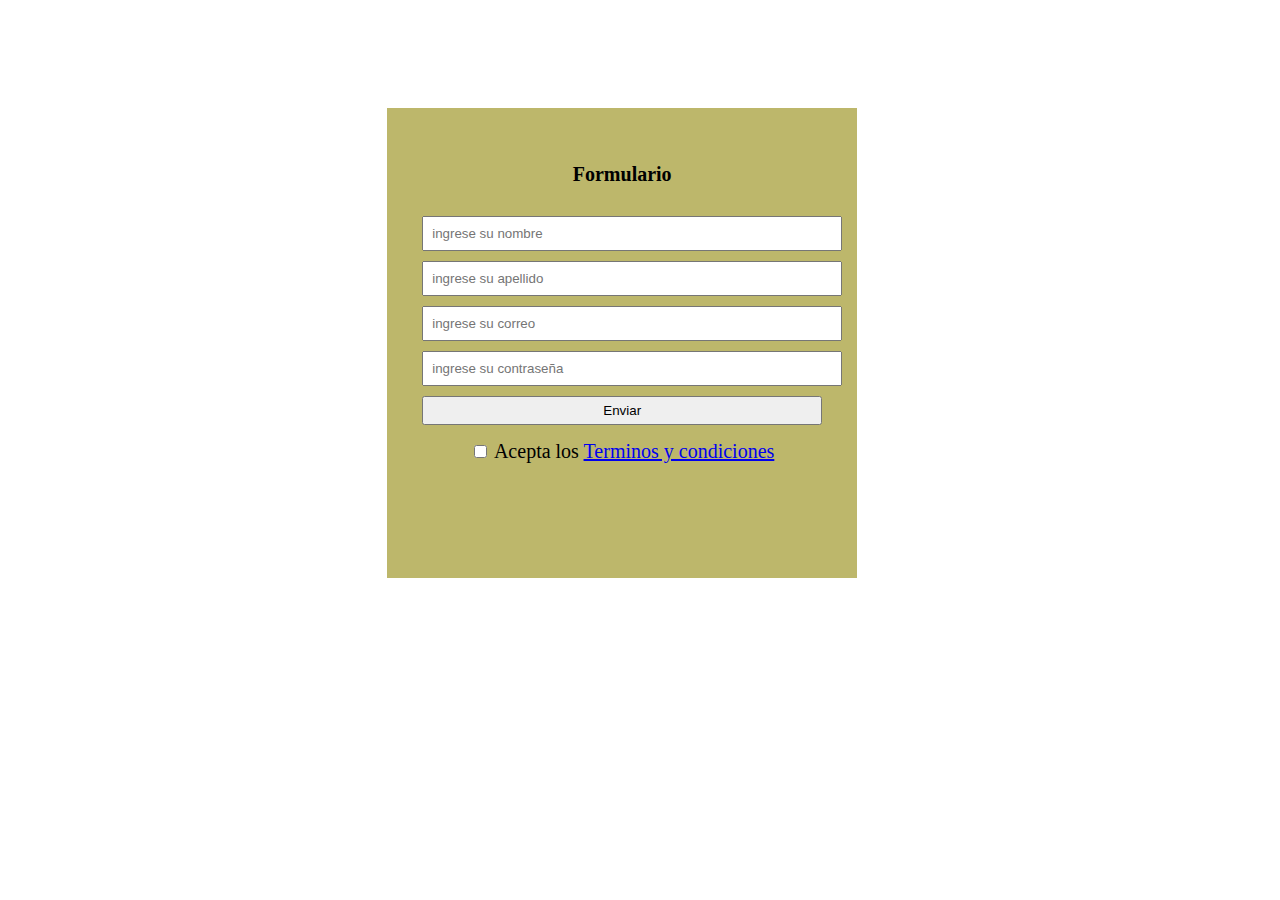
<file: index.html>
<!DOCTYPE html>
<html lang="en">
<head>
    <meta charset="UTF-8">
    <meta http-equiv="X-UA-Compatible" content="IE=edge">
    <meta name="viewport" content="width=device-width, initial-scale=1.0">
    <title>Document</title>
    <link rel="stylesheet" href="css/styles.css">
</head>
<body>
    <form class="formulario">
        <p></p>
    <input class="cuadro" type="text" id="nombre" placeholder="ingrese su nombre">
    <input class="cuadro"type="text" id="apellido" placeholder="ingrese su apellido">
    <input class="cuadro" type="email" id="correo" placeholder="ingrese su correo">
    <input class="cuadro" type="password" placeholder="ingrese su contraseña">
    
 
    <input class="boton" type="submit" value="Enviar" id="boton-form" onclick="boton()">

    <label>
        <input type="checkbox" id="activador" class="terminos">
       Acepta los <a href="#">Terminos y condiciones</a> 
    </label>
    </form>



    <script src="js/main.js"></script>
</body>
</html>
</file>
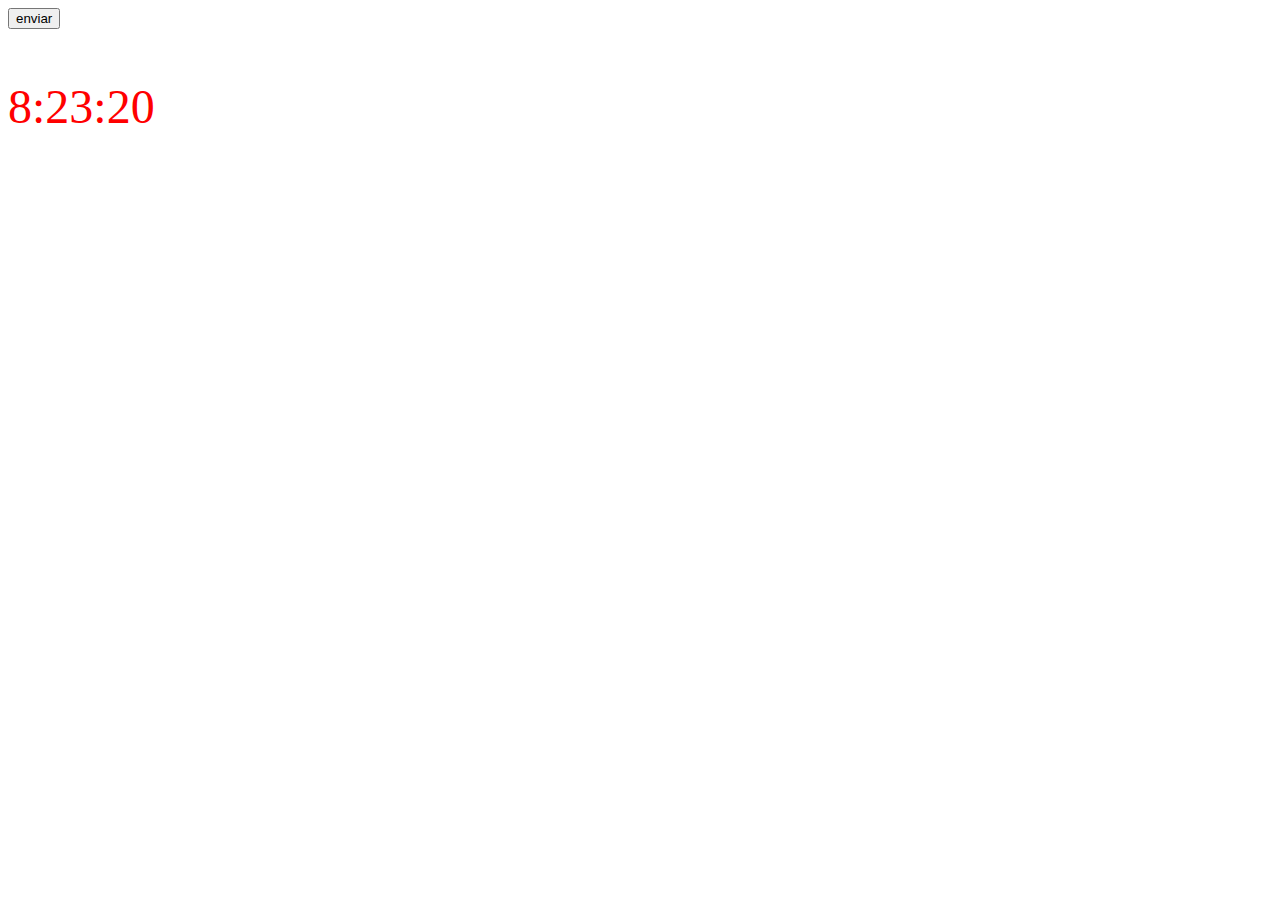
<file: index3.html>
<!DOCTYPE html>
<html lang="en">
<head>
    <meta charset="UTF-8">
    <meta http-equiv="X-UA-Compatible" content="IE=edge">
    <meta name="viewport" content="width=device-width, initial-scale=1.0">
    <title>Document</title>
    <link rel="stylesheet" href="css/styles3.css">
</head>
<body>


    <input type="submit" value="enviar" id="boton" onclick="practica()">


<div class="reloj">8:23:20</div>



    <script src="js/main3.js"></script>
    
</body>
</html>
</file>
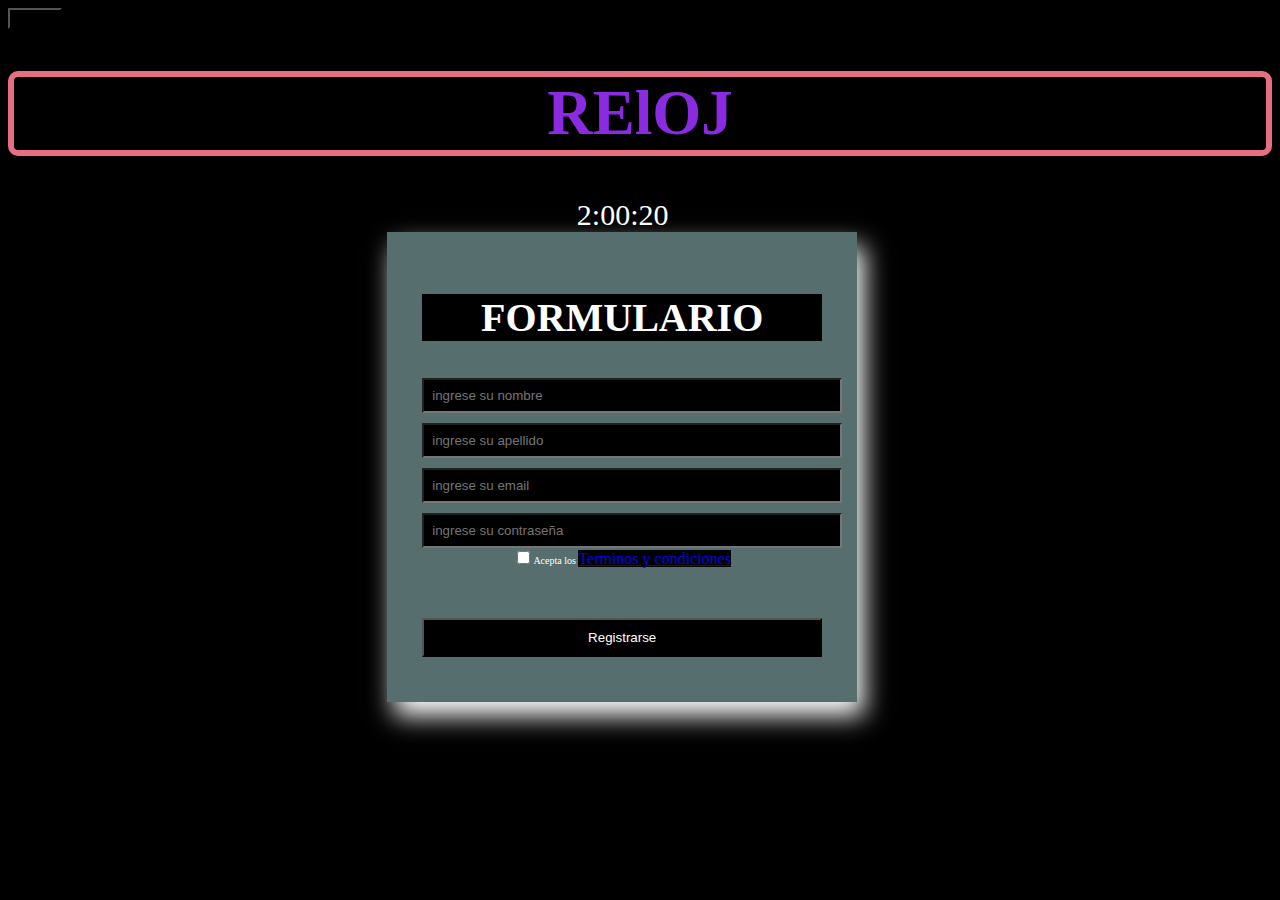
<file: index4.html>
<!DOCTYPE html>
<html lang="en">
<head>
    <meta charset="UTF-8">
    <meta http-equiv="X-UA-Compatible" content="IE=edge">
    <meta name="viewport" content="width=device-width, initial-scale=1.0">
    <title>Document</title>
    <link rel="stylesheet" href="css/styles4.css">
</head>
<body>
    <input type="submit" value="Enviar" id="boton" onclick="enviar()">

<center>  <h1 class="title">RElOJ</h1></center>  
<div class="reloj">2:00:20</div>

<form class="formulario">
    <h1 id="titulo" ></h1>
<input class="cuadro" type="text" id="teclaN"  placeholder="ingrese su nombre">
<input class="cuadro" type="text" placeholder="ingrese su apellido">
<input class="cuadro" type="email" id="correo" placeholder="ingrese su email">
<input class="cuadro" type="password" placeholder="ingrese su contraseña">

<input type="checkbox">Acepta los <a href="#"  class="terminos">Terminos y condiciones</a>
<input class="boton" id="form-boton" type="submit" value="Registrarse" onclick="click()">
</form>
    <script src="js/main4.js"></script>
</body>
</html>
</file>
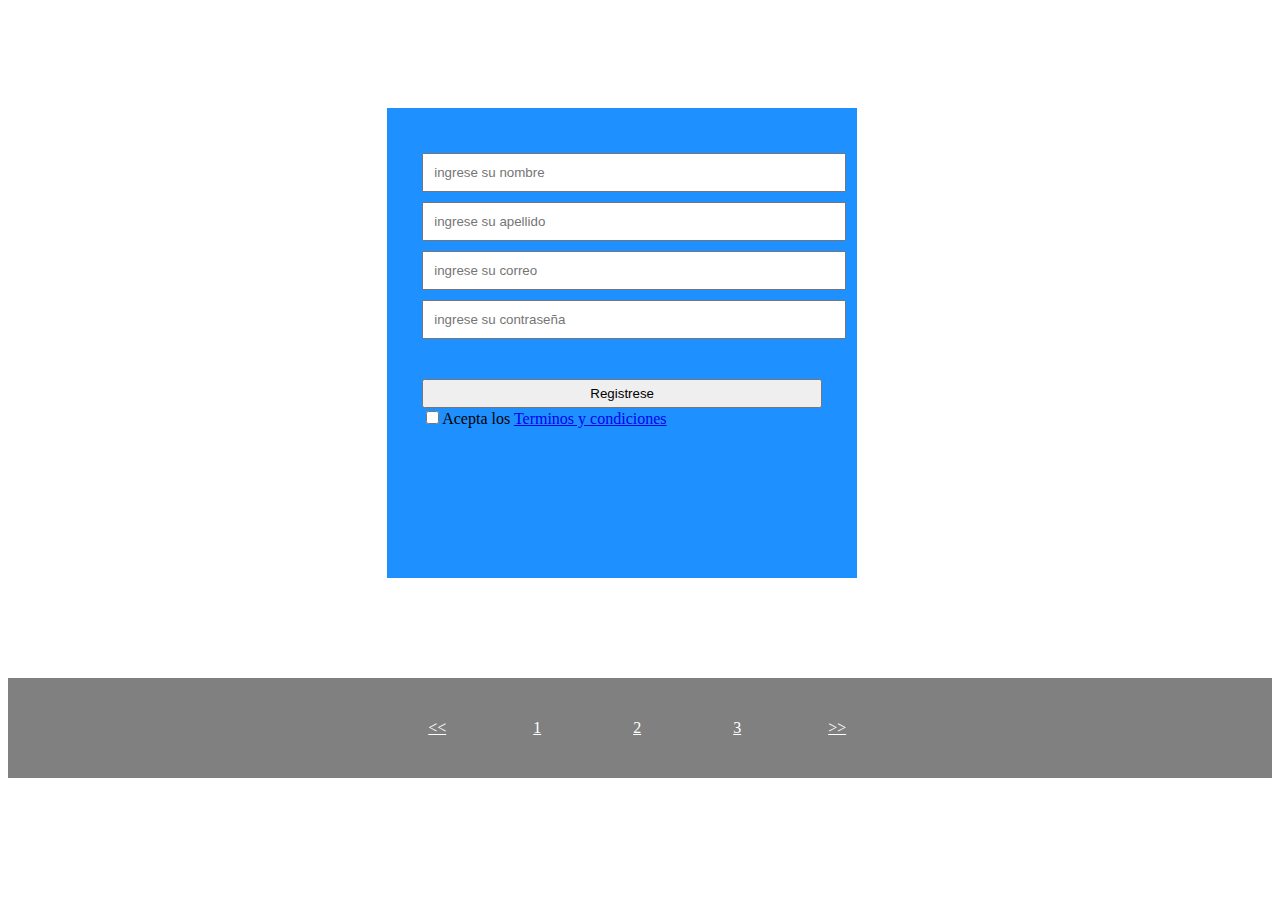
<file: index5.html>
<!DOCTYPE html>
<html lang="en">
<head>
    <meta charset="UTF-8">
    <meta http-equiv="X-UA-Compatible" content="IE=edge">
    <meta name="viewport" content="width=device-width, initial-scale=1.0">
    <title>Document</title>
    <link rel="stylesheet" href="css/styles5.css">
</head>
<body>
    <form class="formulario">

    <input class="cuadro"  id="nombre" type="text" placeholder="ingrese su nombre">
    <input  class="cuadro" type="text" placeholder="ingrese su apellido">
    <input class="cuadro" id="contraseña" type="email" placeholder="ingrese su correo">
    <input class="cuadro"  type="password" placeholder="ingrese su contraseña">

    <input class="boton" id="form-boton" type="submit" value="Registrese" onclick="click()">
    <input type="checkbox">Acepta los <a href="#">Terminos y condiciones</a>
    </form>

<div class="paginas">
<a href="#"><<</a>
<a href="index.html">1</a>
<a href="index2.html">2</a>
<a href="index3.html">3</a>
<a href="#">>></a>
</div>
    <script src="js/main5.js"></script>
</body>
</html>
</file>
<file: css/styles.css>
.formulario{
    background-color: darkkhaki;
    height: 400px;
    width: 400px;
    padding: 35px;
    text-align: center;
    font-size: 20px;
    position: relative;
    left: 30%;
    top: 100px;

}
.cuadro{
    width: 100%;
    margin-top: 10px;
    padding: 8px;


}
.boton{
    width: 100%;
    padding: 5px;
    margin-top: 10px;
}
.terminos{
    color: whitesmoke;
    font-size: 1.8rem;
    margin-top: 20px;
}
</file>
<file: css/styles3.css>
.reloj{
    margin-top: 50px;
    font-size: 3em;
    font-family: cursive;
    color: red;
    animation: 2s siu infinite;

}
@keyframes siu{
    0%{
        color: blueviolet;
    }
    20%{
        color: aqua;
    }
    30%{
        color: blue;
    }
    50%{
        color: cadetblue;
    }
}
</file>
<file: css/styles4.css>
*{
    background-color: black;
}
.reloj{
    position: relative;
    left: 45%;
    color: white;
    font-size: 30px;
    animation: 2s siuw infinite;
}
@keyframes siuw{
    0%{
        color: darkblue;
    }
    20%{
        color: brown;
    }
    40%{
        color: darkkhaki;
    }
    60%{
        color: crimson;
    }
    100%{
        color: blue;
    }
}
.title{
    
    border: 6px solid rgb(231, 111, 131);
    border-radius: 10px;
    cursor: pointer;
    color: blueviolet;
    font-size: 7vh;
    animation: siu 2s infinite;
    
    
}
@keyframes siu{
    0%{
        border-color: crimson;
    }
    20%{
        border-color: rgb(172, 156, 172);
    }
    40%{
        border-color: rgb(71, 71, 112);
    }
}

.formulario{
    background-color: rgb(87, 110, 110);
    height: 400px;
    width: 400px;
    padding: 35px;
    font-size: 10px;
    text-align: center;
    color: white;
    box-shadow: 7px 14px 24px white;
    position: relative;
    left: 30%;
}
.cuadro{
    width: 100%;
    margin-top: 10px;
    padding: 8px;
    color: white;

    
}
.boton{
    width: 100%;
    margin-top: 50px;
    padding: 10px;
    color: white;
}
.terminos{
    font-size: 16px;
}
</file>
<file: css/styles5.css>
.formulario{
    background-color: dodgerblue;
    height: 400px;
    width: 400px;
    padding: 35px;
    position: relative;
    left: 30%;
    top: 100px;
}
.cuadro{
    width: 100%;
    margin-top: 10px;
    padding: 10px;
}
.boton{
    width: 100%;
    padding: 5px;
    margin-top: 40px;
}
.paginas{
    position: relative;
    top: 200px;
    background-color: gray;
    display: flex;

}
.paginas a{
    line-height: 100px;
    text-align: center;
    width: 100px;
    height: 100px;
    position: relative;
    left: 30%;
    color: white;
}
.paginas a:hover{
    color: black;
    background-color: coral;
}
</file>
